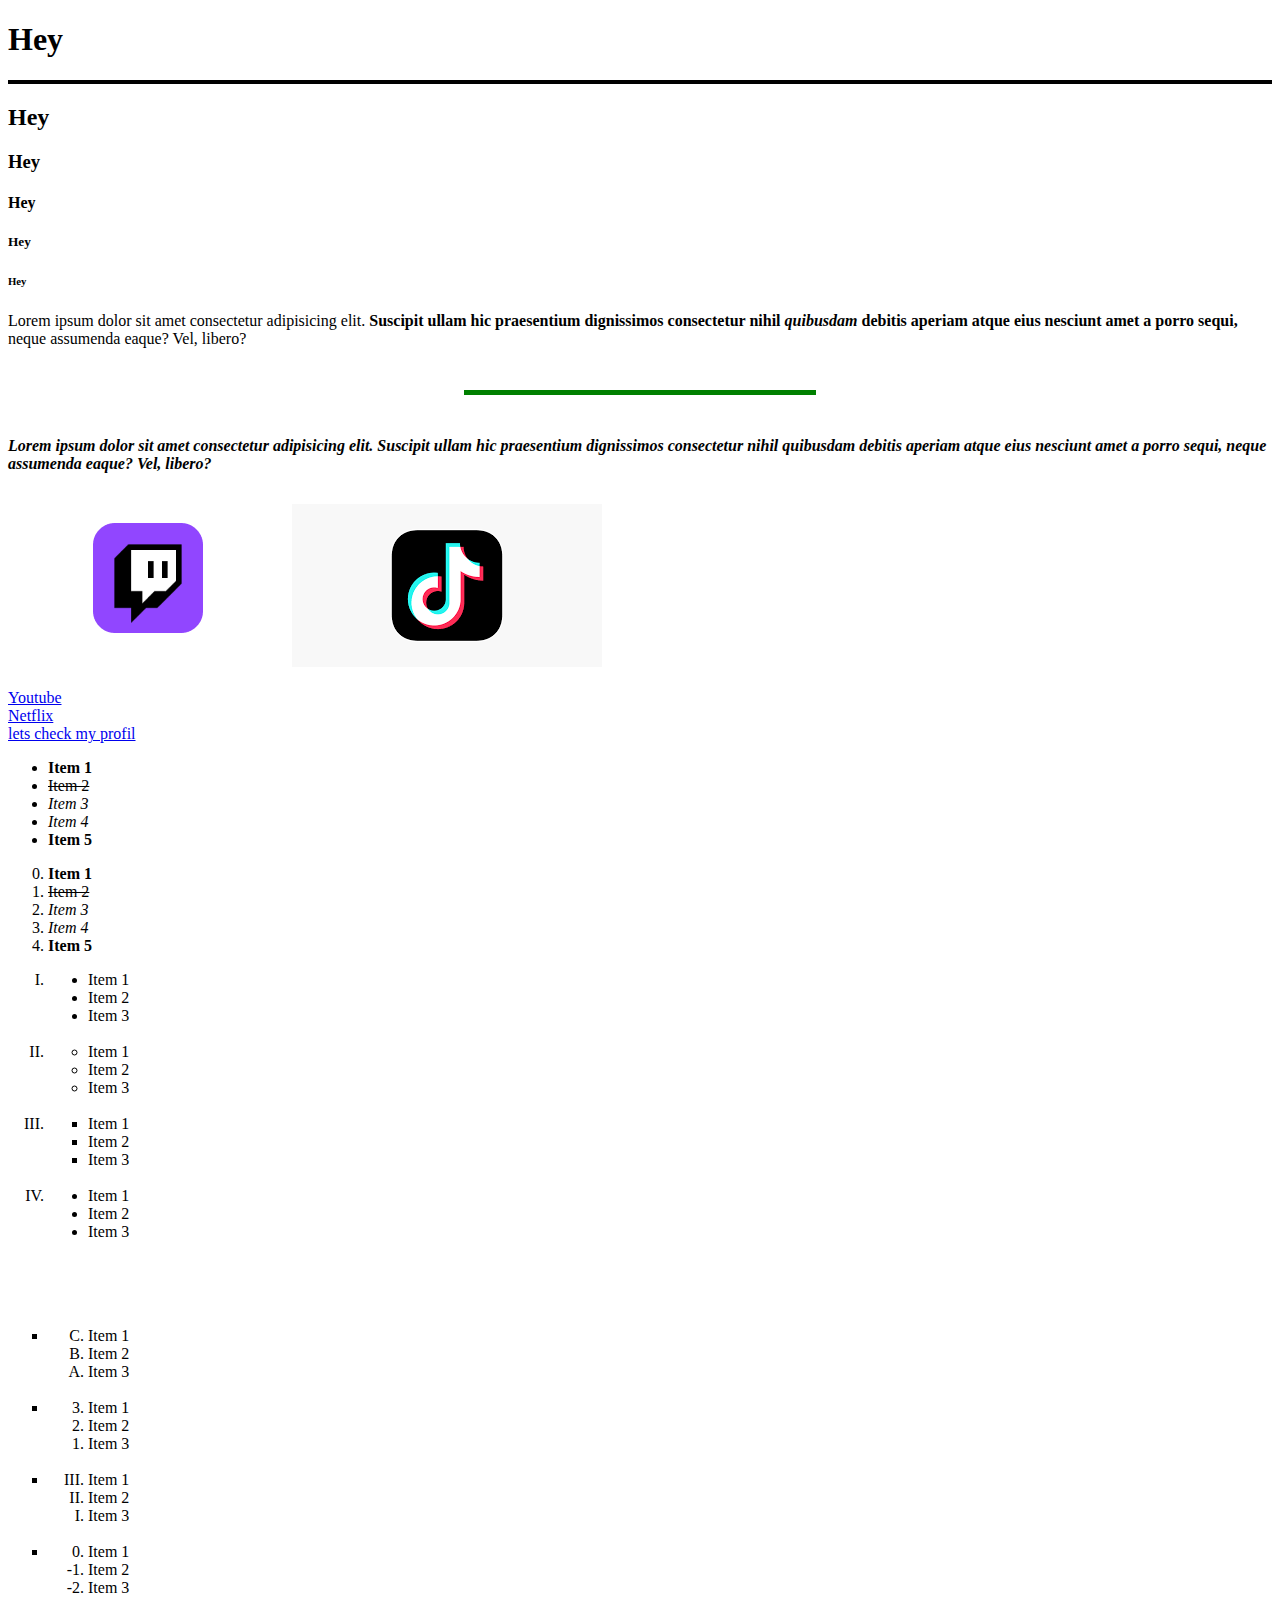
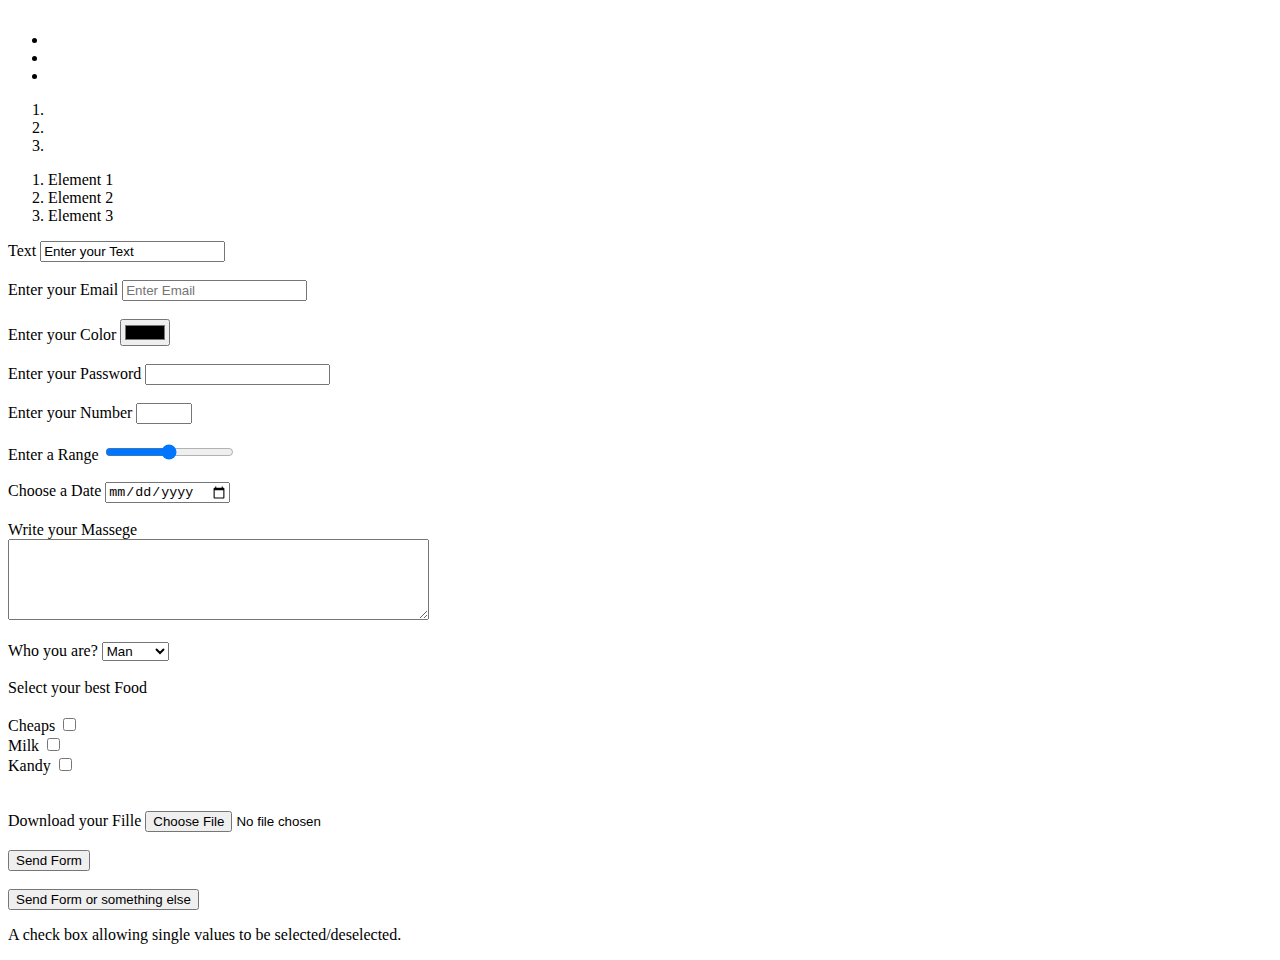
<file: Lesson 1/index.html>
<!DOCTYPE html>
<html lang="en">
<head>
    <meta charset="UTF-8">
    <meta name="viewport" content="width=device-width, initial-scale=1.0">
    <title>Website</title>
    <meta name="keywords" content="mywebsite, lesson 1, html, css">
    <meta name="discription" content="In my case i show you how to create own Website ">
</head>
<body>
    <h1>Hey</h1>
    <hr size="4" color="Black">
    <h2>Hey</h2>
    <h3>Hey</h3>
    <h4>Hey</h4>
    <h5>Hey</h5>
    <h6>Hey</h6>
    <p>Lorem ipsum dolor sit amet consectetur
         adipisicing elit. <strong>Suscipit ullam hic
          praesentium dignissimos consectetur
           nihil <em>quibusdam</em> debitis aperiam atque
            eius nesciunt amet a porro sequi,</strong> neque
             assumenda eaque? Vel, libero?</p>
    <br>
    <hr size="5" color="green" width="350" align="center">
    <br>
    <p><strong><em>Lorem ipsum dolor sit amet consectetur adipisicing elit.
         Suscipit ullam hic praesentium dignissimos consectetur
          nihil quibusdam debitis aperiam atque eius nesciunt amet
           a porro sequi, neque assumenda eaque? Vel, libero?</em></strong></p>



<img src="Imagine/Без названия.png" alt="twitch">
<img src="Imagine/Без названия (1).png" alt="tik tok">
<br><br>
<a href="https://www.youtube.com/">Youtube</a>
<br>
<a href="https://www.netflix.com" target="_blank">Netflix</a>
<br>
<a href="me.html" target="_blank">lets check my profil</a>
<ul>
    <li><STRong>Item 1</STRong></li>
    <li><STRike>Item 2</STRike></li>
    <li><I>Item 3</I></li>
    <li><EM>Item 4</EM></li>
    <li><STRong>Item 5</STRong></li>

</ul>
<ol  start="0">
    <li><STRong>Item 1</STRong></li>
    <li><STRike>Item 2</STRike></li>
    <li><I>Item 3</I></li>
    <li><EM>Item 4</EM></li>
    <li><STRong>Item 5</STRong></li>

</ol>




<ol     type="I">
    <li><ul type="disc">
        <li>Item 1</li>
        <li>Item 2</li>
        <li>Item 3</li><br>
    </ul></li>

    <li><ul>
        <li>Item 1</li>
        <li>Item 2</li>
        <li>Item 3</li><br>
    </ul></li>

    <li><ul type="square">
        <li>Item 1</li>
        <li>Item 2</li>
        <li>Item 3</li><br>
    </ul></li>

    <li><ul type="disc">
        <li>Item 1</li>
        <li>Item 2</li>
        <li>Item 3</li><br>
    </ul></li>
</ol>

<br><br>

<ul type="square">
    <li><ol reversed type="A">
        <li>Item 1</li>
        <li>Item 2</li>
        <li>Item 3</li><br>
    </ol></li>

    <li><ol type="1" reversed> 
        <li>Item 1</li>
        <li>Item 2</li>
        <li>Item 3</li><br>
    </ol></li>

    <li><ol type="I" start="3" reversed>
        <li>Item 1</li>
        <li>Item 2</li>
        <li>Item 3</li><br>
    </ol></li>

    <li><ol start="0" reversed> 
        <li>Item 1</li>
        <li>Item 2</li>
        <li>Item 3</li><br>
    </ol></li>
</ul>
<!-- ul>li*3 -->
<ul>
    <li></li>
    <li></li>
    <li></li>
</ul>

<!-- ol>li*3 -->
<ol>
    <li></li>
    <li></li>
    <li></li>
</ol>
<!-- ol>li{Element $}*3 -->
<ol>
    <li>Element 1</li>
    <li>Element 2</li>
    <li>Element 3</li>
</ol>

<div>
<form action="">
    <label for="Text1">Text</label>
    <input type="text" name="" id="Text1" readonly value="Enter your Text">
</form>
</div>

<br>

<div>
<form action="">
    <label for="Email">Enter your Email</label>
    <input type="email" name="User Email" id="Email" placeholder="Enter Email">
</form>
</div>

<br>

<div>
    <form action="" method="post">
        <label for="Color">Enter your Color</label>
        <input type="color" name="Color" id="Color">
    </form>
</div>

<br>

<div>
    <form action="">
        <label for="Password">Enter your Password</label>
        <input type="password" name="User Password" id="Password">
    </form>
</div>

<br>

<div>
    <form action="">
        <label for="number">Enter your Number</label>
        <input type="number" name="number" id="number" min="5" max="21" step="2">
    </form>
</div>

<br>

<div>
    <form action="">
        <label for="Range">Enter a Range</label>
        <input type="range" name="Range" id="Range">
    </form>
</div>

<br>

<div>
    <form action="">
        <label for="Date">Choose a Date</label>
        <input type="date" name="Date" id="Date">
    </form>
</div>

<br>

<div>
    <form action="">
        <label for="Messege">Write your Massege</label><br>
        <textarea name="Messege" id="Messege" rows="5" cols="50"></textarea>
    </form>
</div>

<br>

<div>
    <form action="">
        <label for="sex">Who you are?</label>
        <select name="Select" id="sex">
            <option value="Man" selected >Man</option>
            <option value="Female">Female</option>
            <option value="Other">Other</option>
        </select>
    </form>
</div>

<br>

<div>
    <form action="">
        <label>Select your best Food</label><br><br>
        <label for="Cheaps">Cheaps</label>
        <input type="checkbox" name="Cheaps" id="Cheaps"><br>
        <label for="Milk">Milk</label>
        <input type="checkbox" name="Milk" id="Milk"><br>
        <label for="Kandy">Kandy</label>
        <input type="checkbox" name="Kandy" id="Kandy"><br><br>
    </form>
</div>

<br>

<div>
    <form action="">
        <label for="Fille">Download your Fille</label>
        <input type="file" name="f=Fille" id="Fille" accept="image/*">
    </form>
</div>

<br>

<div>
    <form action="">
        <input type="submit" value="Send Form">
    </form>
</div>

<br>

<div>
    <button type="submit">Send Form or something else</button>
</div>


<element class="paragraph1">
<p>A check box allowing single values to be selected/deselected.</p>
</element>

</body>
</html>
</file>
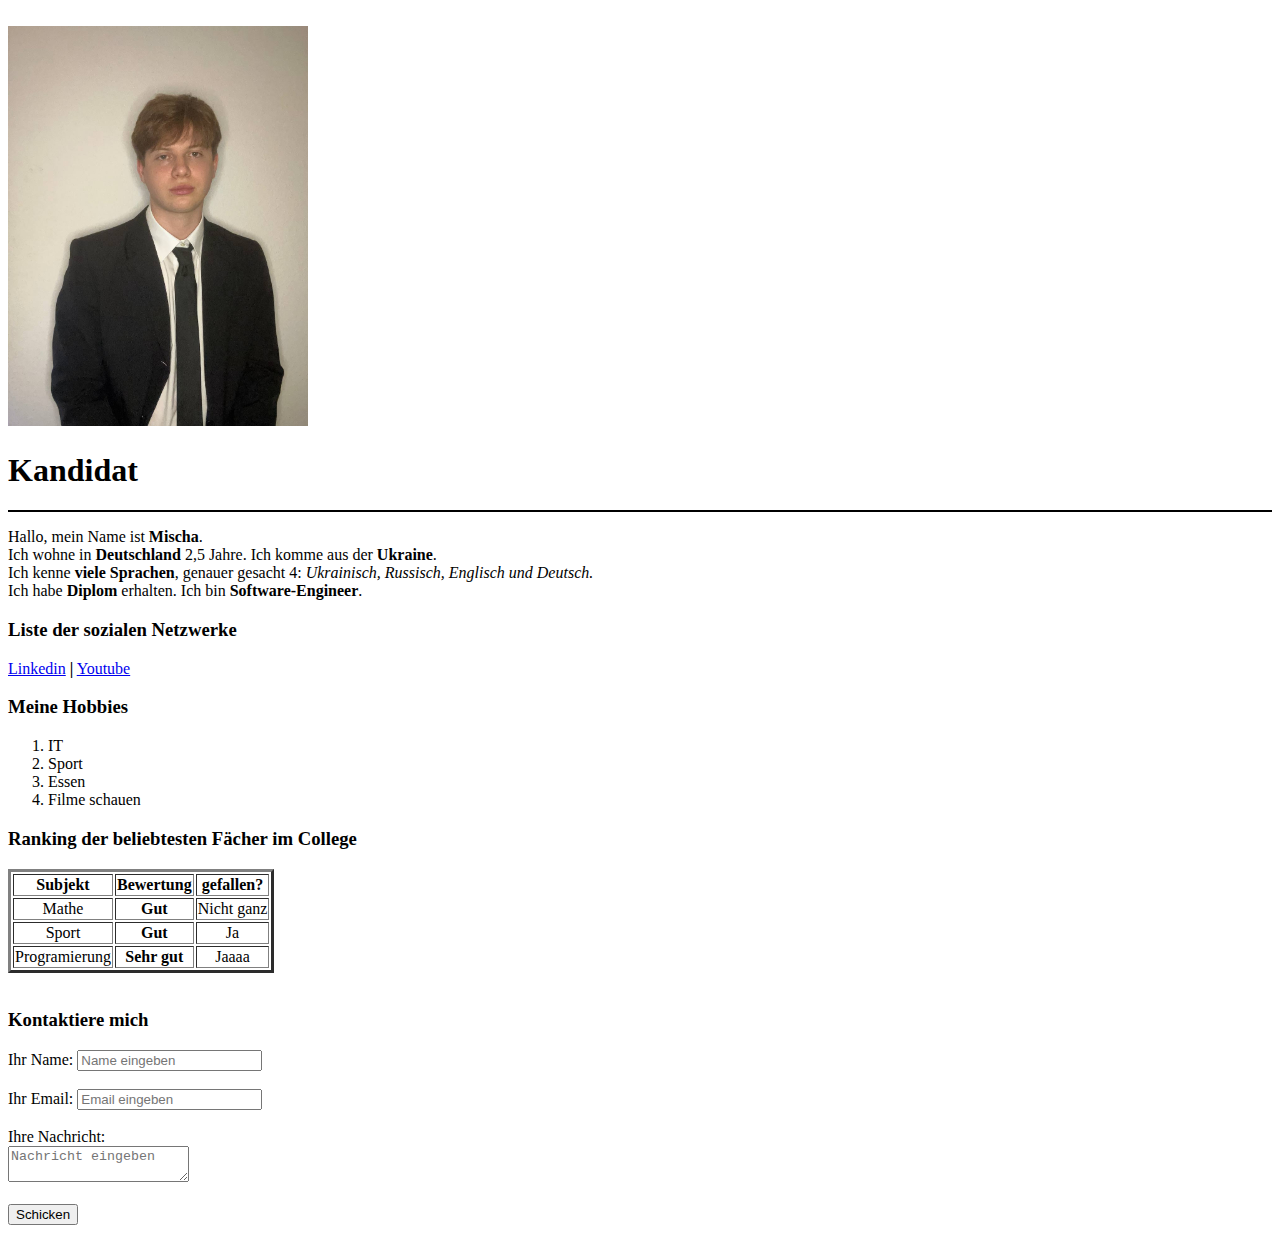
<file: Lesson 1/me.html>
<!DOCTYPE html>
<html lang="en">
<head>
    <meta charset="UTF-8">
    <meta name="viewport" content="width=device-width, initial-scale=1.0">
    <title>Mischa</title>
</head>
<body>
    <br>
    <img src="Imagine\photo_2024-07-31_13-26-59.jpg" alt="me" width="300">
    <br>
    <h1>Kandidat</h1>
    <hr size="2" color="Black">
    <p>Hallo, mein  Name ist <strong>Mischa</strong>. <br> Ich wohne in <strong>Deutschland</strong> 2,5 Jahre.
         Ich komme aus der <strong>Ukraine</strong>. <br>Ich kenne <strong>viele Sprachen</strong>, genauer gesacht
          4:<em> Ukrainisch, Russisch, Englisch und Deutsch.</em> <br> Ich habe <strong>Diplom</strong> erhalten.
           Ich bin <strong>Software-Engineer</strong>. </p>
    <h3>Liste der sozialen Netzwerke</h3>
<a href="https://www.linkedin.com/in/mykhailo-tkhorzhevskyi-845603278/" 
   target="_blank">Linkedin</a>
<span><strong>|</strong></span>
<a href="https://www.youtube.com/channel/UC17HCXIausa3sEoULUHe5Eg"
 target="_blank">Youtube</a>
<h3>Meine Hobbies</h3>
<ol>
    <li>IT</li>
    <li>Sport</li>
    <li>Essen</li>
    <li>Filme schauen</li>
</ol>

<h3>Ranking der beliebtesten Fächer im College</h3>
<table border="3">
<thead align="center">
    <tr>
        <th>Subjekt</th>
        <th>Bewertung</th>
        <th>gefallen?</th>
    </tr>
</thead>
<tbody align="center">
    <tr>
        <td>Mathe</td>
        <td><strong>Gut</strong></td>
        <td>Nicht ganz</td>
    </tr>
    <tr>
        <td>Sport</td>
        <td><strong>Gut</strong></td>
        <td>Ja</td>
    </tr>
    <tr>
        <td>Programierung</td>
        <td><strong>Sehr gut</strong></td>
        <td>Jaaaa</td>
    </tr>
</tbody>
</table>

<br>

<h3>Kontaktiere mich</h3>
<div>
    <form action="">
        <label for="Name">Ihr Name:</label>
        <input type="text" name="UserName" id="Name" placeholder="Name eingeben"><br><br>
        <label for="Email">Ihr Email:</label>
        <input type="email" name="UserEmail" id="Email" placeholder="Email eingeben"><br><br>
        <label for="Nachricht">Ihre Nachricht:</label><br>
        <textarea name="Nachricht" id="Nachricht" placeholder="Nachricht eingeben"></textarea>
    </form>
</div>

<br>

<div>
    <button type="submit">Schicken</button>
</div>



</body>
</html>
</file>
